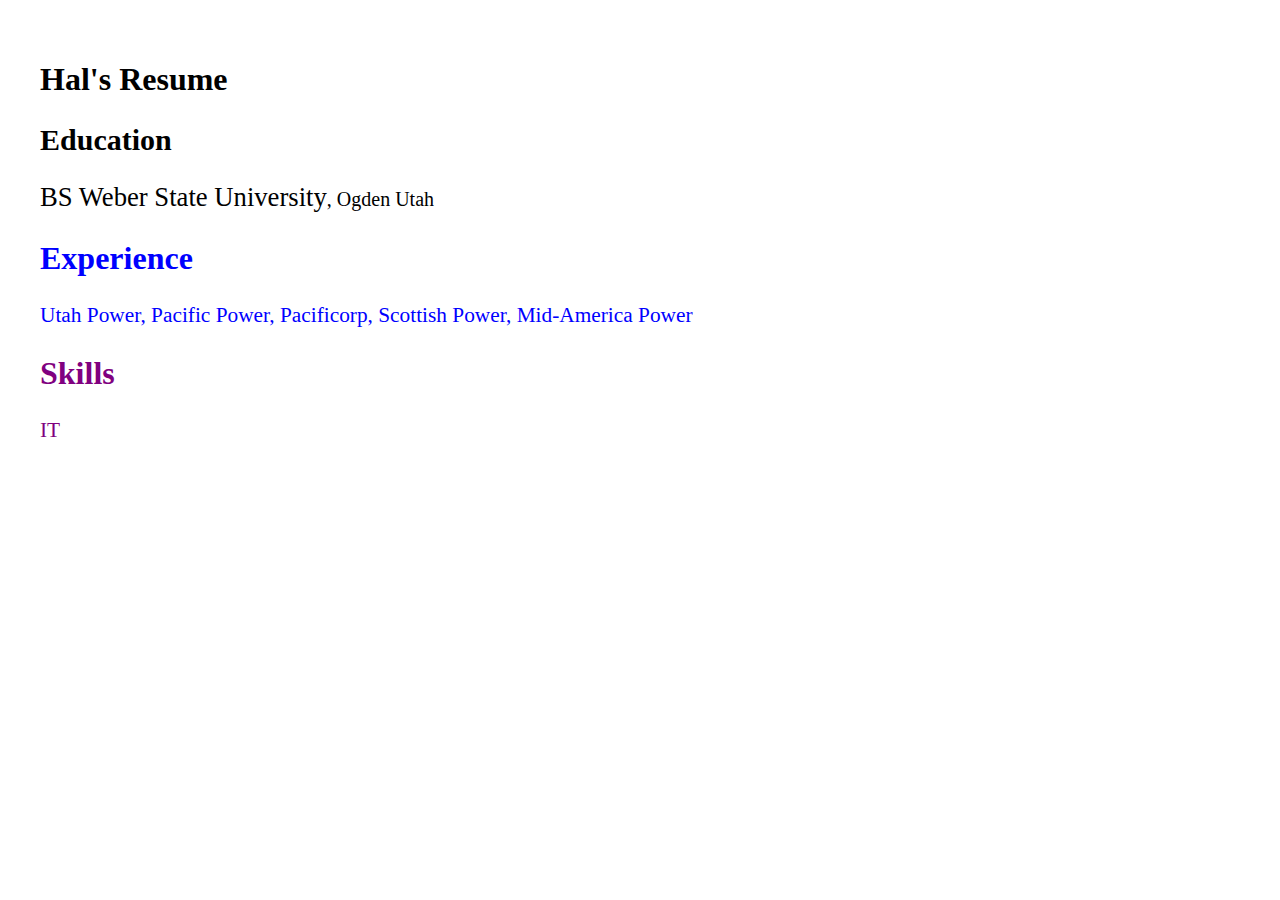
<file: hal-resume.html>
<!DOCTYPE html>
<html>
  <head>
    <title></title>
    <link href="css/hbf-css.css" type="text/css" rel="stylesheet" />
  </head>
  <body>
    <h1>Hal's Resume</h1>

    <div class="education">
      <h2>Education</h2>
      <p><span class="bold">BS Weber State University</span>, Ogden Utah</p>
    </div>

    <div class="experience">
      <h2>Experience</h2>
      <p>Utah Power, Pacific Power, Pacificorp, Scottish Power, Mid-America Power</p>
    </div>

    <div class="skills">
      <h2>Skills</h2>
      <p>IT</p>
    </div>


  </body>
</html>
</file>
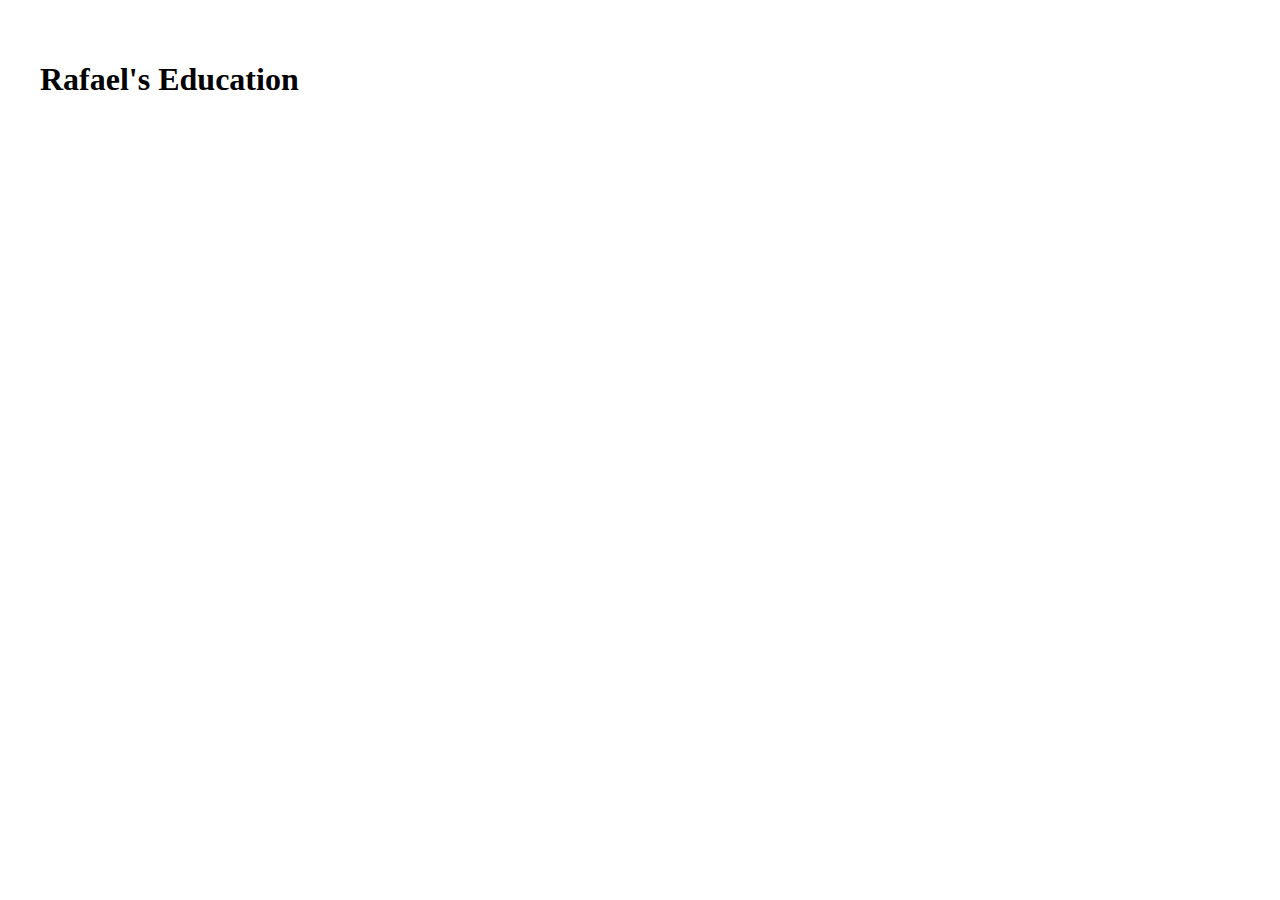
<file: rafael-resume.html>
<!DOCTYPE html>
<html>
  <head>
    <title></title>
    <link href="css/rp-css.css" type="text/css" rel="stylesheet" />
  </head>
  <body>
    <h1>Rafael's Education</h1>
    
    <h2></h2>
    <p></p>
    <h2></h2>
    <p></p>
  </body>
</html>
</file>
<file: css/hbf-css.css>
body{
  padding:2em;
}
.education{
  font-style: normal;
  color: black;
  font-size: 15pt;
}

.experience{
  font-size: 16pt;
  color: blue;
}

.skills{
  font-size: 16pt;
  color: purple;
}
.bold{
  font-size: 20pt;
}
</file>
<file: css/rp-css.css>
body{
  padding:2em;
}
.education{
  font-style: italic;
  color: gray;
  font-size:15pt;
}

.experience{
  font-size:16pt;
  color: green;
}

.skills{
  font-size:16pt;
  color:red;
}
.big {
  font-size: 18pt;
}
</file>
